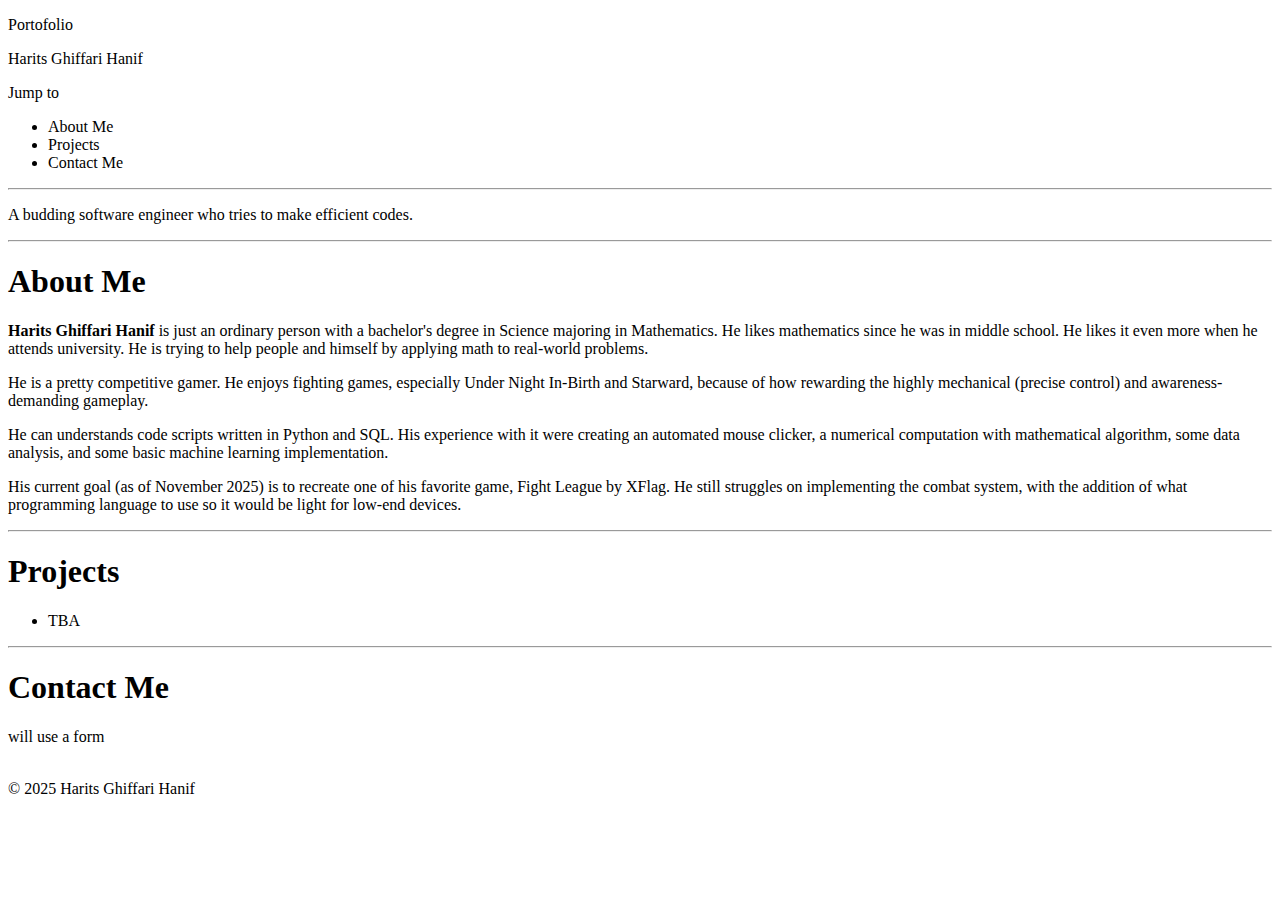
<file: index.html>
<!DOCTYPE html>
<html lang="en">
<head>
    <meta charset="UTF-8">
    <meta name="viewport" content="width=device-width, initial-scale=1.0">
    <title>Portofolio - Harits Ghiffari Hanif</title>
</head>
<body>
    <header>
        <p>Portofolio</p>
        <p>Harits Ghiffari Hanif</p>
        <nav> <!-- pindahin ke header kalo udah paham CSS -->
            <p>Jump to</p>
            <menu>
                <li>About Me</li>
                <li>Projects</li>
                <li>Contact Me</li>
            </menu>
        </nav>
    </header>
    <hr>
    <main>

        <!-- home/nav -->
        <section> <!-- kasih foto profil, taro teks paragraf di kanan fotonya-->
            <p>A budding software engineer who tries to make efficient codes.</p>
        </section>
        <hr>

        <!-- section about me -->
        <section> 
            <h1>About Me</h1>
            <p><strong>Harits Ghiffari Hanif</strong> is just an ordinary person with a bachelor's degree in Science majoring in Mathematics.
                He likes mathematics since he was in middle school.
                He likes it even more when he attends university.
                He is trying to help people and himself by applying math to real-world problems.
            </p>
            <p>
                He is a pretty competitive gamer. He enjoys fighting games, especially Under Night In-Birth and Starward, because of how
                rewarding the highly mechanical (precise control) and awareness-demanding gameplay.
            </p>
            <p>
                He can understands code scripts written in Python and SQL.
                His experience with it were creating an automated mouse clicker, a numerical computation with mathematical algorithm, some data analysis, and 
                some basic machine learning implementation.
            </p>
            <p>
                His current goal (as of November 2025) is to recreate one of his favorite game, Fight League by XFlag.
                He still struggles on implementing the combat system, with the addition of what programming language to use so it would be light for low-end devices.
            </p>
        </section>
        <hr>

        <!-- section projects -->
        <section>
            <h1>Projects</h1>
            <ul>
                <li>TBA</li>
            </ul>
        </section>
        <hr>

        <!-- section contact me -->
        <section>
            <h1>Contact Me</h1>
            <p>will use a form</p>
        </section>
        <br>
    </main>
    <footer>
        &copy; 2025 Harits Ghiffari Hanif
    </footer>
</body>
</html>
</file>
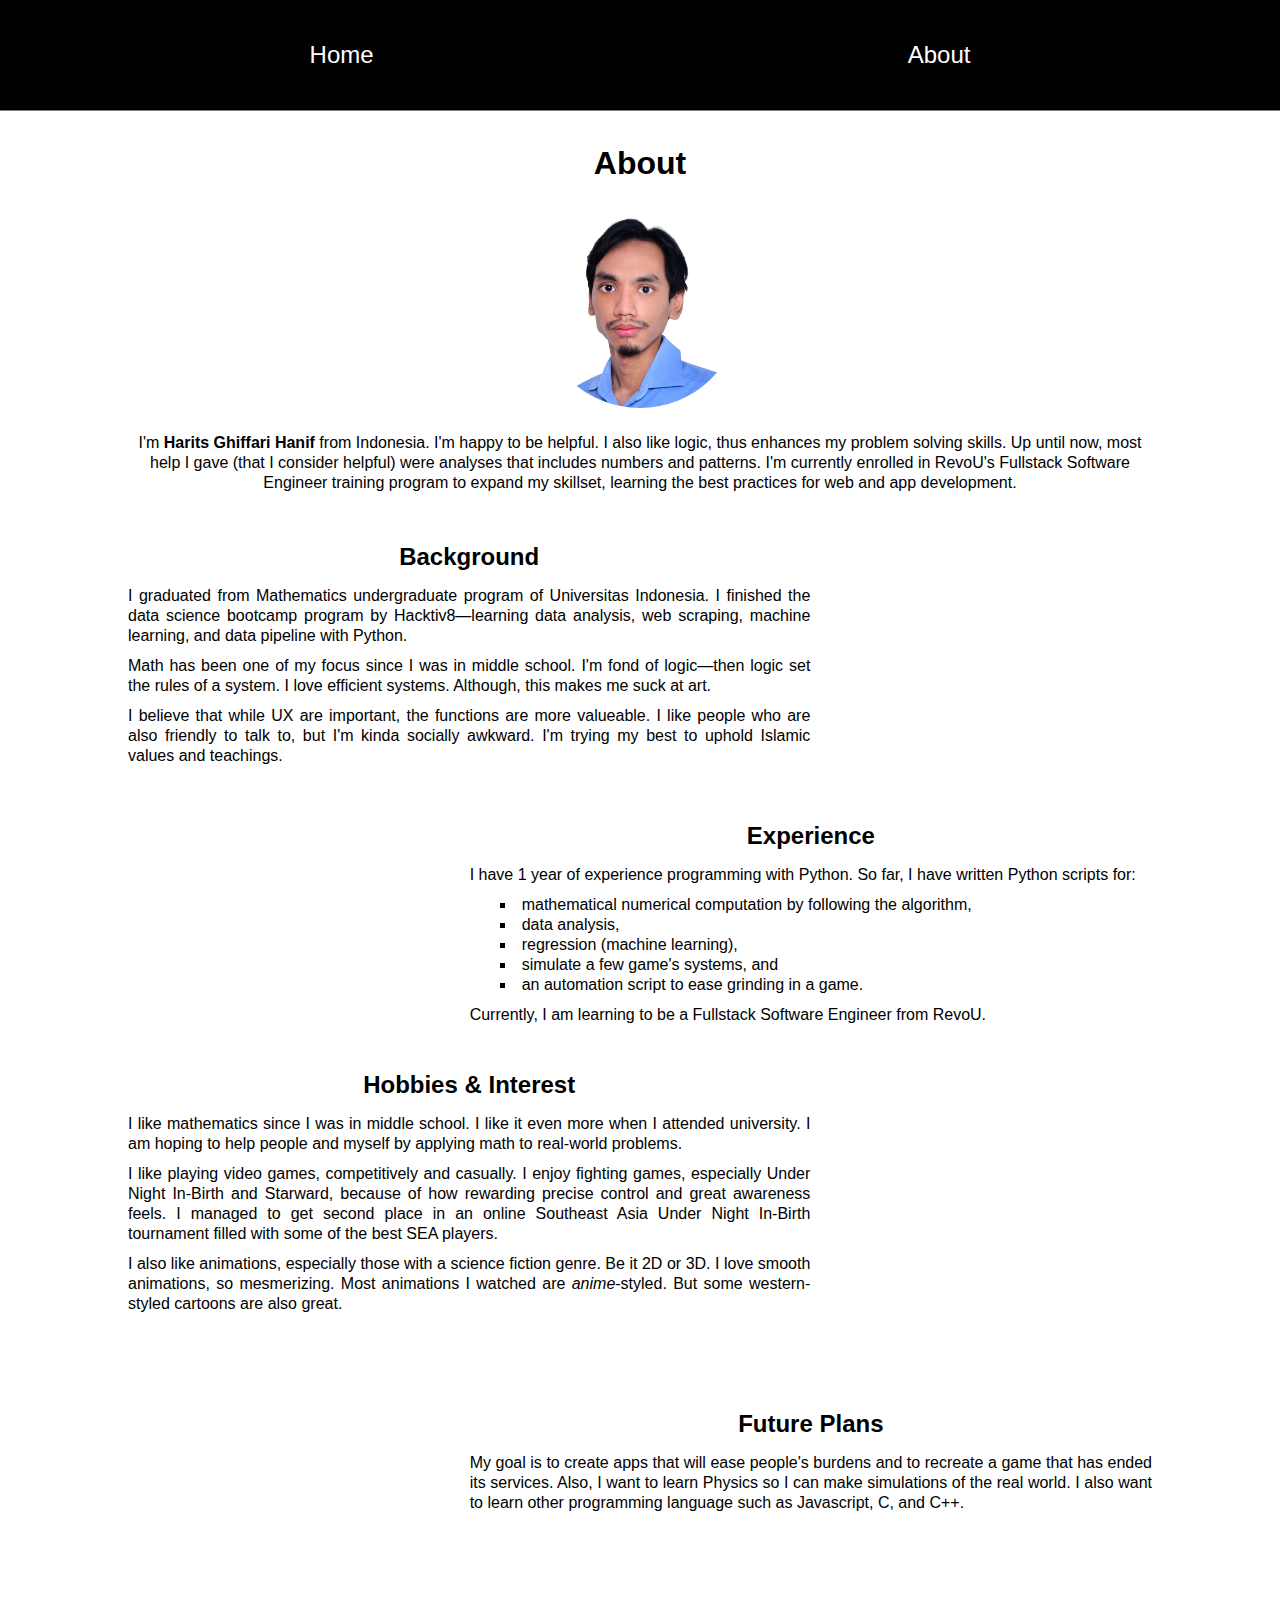
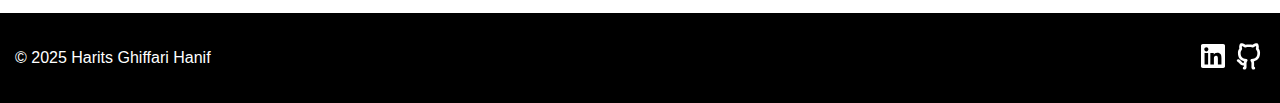
<file: pages/about.html>
<!DOCTYPE html>
<html lang="en">
<head>
    <meta charset="UTF-8">
    <meta name="viewport" content="width=device-width, initial-scale=1.0">
    <title>Harits Ghiffari Hanif - About</title>
    <link rel="preconnect" href="https://fonts.googleapis.com">
    <link rel="preconnect" href="https://fonts.gstatic.com" crossorigin>
    <link href="https://fonts.googleapis.com/css2?family=Roboto:wght@200&display=swap" rel="stylesheet">
    <link rel="stylesheet" href="../style.css">
</head>
<body>
    <header id="page-top">
        <nav class="header__nav">
            <a href="../index.html">Home</a>
            <a href="../pages/about.html">About</a>
        </nav>
    </header>

    <main>
        <article>
            <section id="about"> 
                <div class="main-section__about-container">
                    <div class="about-container__hero">
                        <h1>About</h1>
                        <img src="../asset/images/profile.jpg" alt="Harits Profile Picture" class="profile-pic">
                        <p>
                            I'm <b>Harits Ghiffari Hanif</b> from Indonesia. I'm happy to be helpful. I also like logic, thus enhances my problem solving skills. Up until now, most help I gave (that I consider helpful) were analyses that includes numbers and patterns.
                            I'm currently enrolled in RevoU's Fullstack Software Engineer training program to expand my skillset, learning the best practices for web and app development.
                        </p>
                    </div>

                    <div class="about-container__info">
                        <div class="about-container__info-background">
                            <h2>Background</h2>
                            <p>
                                I graduated from Mathematics undergraduate program of Universitas Indonesia.
                                I finished the data science bootcamp program by Hacktiv8—learning data analysis, web scraping, machine learning, and data pipeline with Python.
                            </p>
                            <p>
                                Math has been one of my focus since I was in middle school.
                                I'm fond of logic—then logic set the rules of a system.
                                I love efficient systems.
                                Although, this makes me suck at art.
                            </p>
                            <p>
                                I believe that while UX are important, the functions are more valueable.
                                I like people who are also friendly to talk to, but I'm kinda socially awkward.
                                I'm trying my best to uphold Islamic values and teachings.
                            </p>
                        </div>
                        
                        <div class="about-container__info-experience">
                            <h2>Experience</h2>
                            <p>
                                I have 1 year of experience programming with Python.
                                So far, I have written Python scripts for:
                            </p>
                            <ul>
                                <li>mathematical numerical computation by following the algorithm,</li>
                                <li>data analysis,</li>
                                <li>regression (machine learning),</li>
                                <li>simulate a few game's systems, and</li>
                                <li>an automation script to ease grinding in a game.</li>
                            </ul>
                            <p>
                                Currently, I am learning to be a Fullstack Software Engineer from RevoU.
                            </p>
                        </div>
            
                        <div class="about-container__info-hobby">
                            <h2>Hobbies & Interest</h2>
                            <p>
                                I like mathematics since I was in middle school. I like it even more when I attended university.
                                I am hoping to help people and myself by applying math to real-world problems.
                            </p>
                            <p>
                                I like playing video games, competitively and casually.
                                I enjoy fighting games, especially Under Night In-Birth and Starward, because of how
                                rewarding precise control and great awareness feels.
                                I managed to get second place in an online Southeast Asia Under Night In-Birth tournament
                                filled with some of the best SEA players.
                            </p>
                            <p>
                                I also like animations, especially those with a science fiction genre. Be it 2D or 3D.
                                I love smooth animations, so mesmerizing. Most animations I watched are <i>anime</i>-styled. But some western-styled cartoons are also great.
                            </p>
                        </div>
                        
                        <div class="about-container__info-plans">
                            <h2>Future Plans</h2>
                            <p>
                                My goal is to create apps that will ease people's burdens and to recreate a game that has ended its services.
                                Also, I want to learn Physics so I can make simulations of the real world.
                                I also want to learn other programming language such as Javascript, C, and C++.
                            </p>
                        </div>
                    </div>
                </div>
            </section>
        </article>
    </main>
    
    <!-- footer -->
    <div class="footer__container">
        <footer>
            <p>&copy; 2025 Harits Ghiffari Hanif</p>
            <div class="footer__social-media">
                <a href="https://www.linkedin.com/in/harits-ghiffari-hanif-44538020a/" target="_blank" rel="noreferrer noopener" class="ri-linkedin-box-fill">
                    <svg xmlns="http://www.w3.org/2000/svg" viewBox="0 0 24 24" width="32" height="32" fill="currentColor"><path d="M18.3362 18.339H15.6707V14.1622C15.6707 13.1662 15.6505 11.8845 14.2817 11.8845C12.892 11.8845 12.6797 12.9683 12.6797 14.0887V18.339H10.0142V9.75H12.5747V10.9207H12.6092C12.967 10.2457 13.837 9.53325 15.1367 9.53325C17.8375 9.53325 18.337 11.3108 18.337 13.6245V18.339H18.3362ZM7.00373 8.57475C6.14573 8.57475 5.45648 7.88025 5.45648 7.026C5.45648 6.1725 6.14648 5.47875 7.00373 5.47875C7.85873 5.47875 8.55173 6.1725 8.55173 7.026C8.55173 7.88025 7.85798 8.57475 7.00373 8.57475ZM8.34023 18.339H5.66723V9.75H8.34023V18.339ZM19.6697 3H4.32923C3.59498 3 3.00098 3.5805 3.00098 4.29675V19.7033C3.00098 20.4202 3.59498 21 4.32923 21H19.6675C20.401 21 21.001 20.4202 21.001 19.7033V4.29675C21.001 3.5805 20.401 3 19.6675 3H19.6697Z"></path></svg>
                </a>
                <a href="https://github.com/HaritsGH/" target="_blank" rel="noreferrer noopener" class="ri-github-line">
                    <svg xmlns="http://www.w3.org/2000/svg" viewBox="0 0 24 24" width="32" height="32" fill="currentColor"><path d="M5.88401 18.6533C5.58404 18.4526 5.32587 18.1975 5.0239 17.8369C4.91473 17.7065 4.47283 17.1524 4.55811 17.2583C4.09533 16.6833 3.80296 16.417 3.50156 16.3089C2.9817 16.1225 2.7114 15.5499 2.89784 15.0301C3.08428 14.5102 3.65685 14.2399 4.17672 14.4263C4.92936 14.6963 5.43847 15.1611 6.12425 16.0143C6.03025 15.8974 6.46364 16.441 6.55731 16.5529C6.74784 16.7804 6.88732 16.9182 6.99629 16.9911C7.20118 17.1283 7.58451 17.1874 8.14709 17.1311C8.17065 16.7489 8.24136 16.3783 8.34919 16.0358C5.38097 15.3104 3.70116 13.3952 3.70116 9.63971C3.70116 8.40085 4.0704 7.28393 4.75917 6.3478C4.5415 5.45392 4.57433 4.37284 5.06092 3.15636C5.1725 2.87739 5.40361 2.66338 5.69031 2.57352C5.77242 2.54973 5.81791 2.53915 5.89878 2.52673C6.70167 2.40343 7.83573 2.69705 9.31449 3.62336C10.181 3.41879 11.0885 3.315 12.0012 3.315C12.9129 3.315 13.8196 3.4186 14.6854 3.62277C16.1619 2.69 17.2986 2.39649 18.1072 2.52651C18.1919 2.54013 18.2645 2.55783 18.3249 2.57766C18.6059 2.66991 18.8316 2.88179 18.9414 3.15636C19.4279 4.37256 19.4608 5.45344 19.2433 6.3472C19.9342 7.28337 20.3012 8.39208 20.3012 9.63971C20.3012 13.3968 18.627 15.3048 15.6588 16.032C15.7837 16.447 15.8496 16.9105 15.8496 17.4121C15.8496 18.0765 15.8471 18.711 15.8424 19.4225C15.8412 19.6127 15.8397 19.8159 15.8375 20.1281C16.2129 20.2109 16.5229 20.5077 16.6031 20.9089C16.7114 21.4504 16.3602 21.9773 15.8186 22.0856C14.6794 22.3134 13.8353 21.5538 13.8353 20.5611C13.8353 20.4708 13.836 20.3417 13.8375 20.1145C13.8398 19.8015 13.8412 19.599 13.8425 19.4094C13.8471 18.7019 13.8496 18.0716 13.8496 17.4121C13.8496 16.7148 13.6664 16.2602 13.4237 16.051C12.7627 15.4812 13.0977 14.3973 13.965 14.2999C16.9314 13.9666 18.3012 12.8177 18.3012 9.63971C18.3012 8.68508 17.9893 7.89571 17.3881 7.23559C17.1301 6.95233 17.0567 6.54659 17.199 6.19087C17.3647 5.77663 17.4354 5.23384 17.2941 4.57702L17.2847 4.57968C16.7928 4.71886 16.1744 5.0198 15.4261 5.5285C15.182 5.69438 14.8772 5.74401 14.5932 5.66413C13.7729 5.43343 12.8913 5.315 12.0012 5.315C11.111 5.315 10.2294 5.43343 9.40916 5.66413C9.12662 5.74359 8.82344 5.69492 8.57997 5.53101C7.8274 5.02439 7.2056 4.72379 6.71079 4.58376C6.56735 5.23696 6.63814 5.77782 6.80336 6.19087C6.94565 6.54659 6.87219 6.95233 6.61423 7.23559C6.01715 7.8912 5.70116 8.69376 5.70116 9.63971C5.70116 12.8116 7.07225 13.9683 10.023 14.2999C10.8883 14.3971 11.2246 15.4769 10.5675 16.0482C10.3751 16.2156 10.1384 16.7802 10.1384 17.4121V20.5611C10.1384 21.5474 9.30356 22.2869 8.17878 22.09C7.63476 21.9948 7.27093 21.4766 7.36613 20.9326C7.43827 20.5204 7.75331 20.2116 8.13841 20.1276V19.1381C7.22829 19.1994 6.47656 19.0498 5.88401 18.6533Z"></path></svg>
                </a>
            </div>
        </footer>
    </div>
</body>
</html>
</file>
<file: style.css>
/* universal */

.roboto-200 {
    font-family: "Roboto", sans-serif;
    font-optical-sizing: auto;
    font-weight: 200;
    font-style: normal;
    font-variation-settings:
      "wdth" 100;
}

* {
    padding: 0;
    margin: 0;

    font-family: 'roboto-200', sans-serif;
}

body {
    background-color: #ffffff;
}

h1, h2 {
    margin: 15px 0px 15px;
    text-align: center;
}

p, li {
    text-align: justify;
    line-height: 1.25em;
}

ul {
    padding: 0px 30px;
    list-style-position: inside;
    list-style-type: square;
}

a:link, a:visited {
    text-decoration: none;
    color: black;
}

a:hover {
    text-decoration: underline;
} 

a:active {
    text-decoration: none;
    color: red;
}

/* header */

header {
    padding: 10px 50px;
    margin-bottom: 20px;

    min-height: 10vh;

    background-color: black;

    box-shadow: 0px 1px gray;

    color: white;

    display: flex;
    flex-direction: row;
    align-items: center;
}

nav {
    width: 100%;

    display: flex;
    flex-direction: row;
    justify-content: space-around;
    gap: 15px;

    font-size: 16px;
}

@media only screen and (min-width: 300px) {
    nav {
        font-size: 24px;
    }
}

header a:link, header a:visited {
    color: white;
}

header a:hover, header a:active {
    text-decoration: none;
    color: gray;
}

.header__page-author {
    display: none;
}

/* main */

main {
    margin: auto;
}

article {
    display: flex;
    flex-direction: column;
    align-items: center;
}

section {
    width: 80%;
    max-width: 1200px;

    box-shadow: 0px 1px black;
    padding-bottom: 20px;

    display: flex;
    flex-direction: column;
    align-items: center;
}

/* section */
/* intro */

.main-section__intro-container {
    display: flex;
    flex-direction: column;
    align-items: center;
    gap: 20px;

    width: 95%;
}

.profile-pic {
    max-height: 200px;
    max-width: 200px;

    border-radius: 50%;
}

.profile-desc {
    display: flex;
    flex-direction: column;
    gap: 5px;

    width: 100%;
}

.profile-desc__author-name h1{
    margin: 0;
    font-size: 1.5em;
    text-align: center;
}

.profile-desc__author-desc p {
    text-align: justify;
    font-size: 1.05em;
}

@media only screen and (min-width: 1000px) {
    .main-section__intro-container {
        max-width: 90%;
    }

    .profile-desc__author-desc p {
        text-align: center;
        font-size: 1.05em;
    }
}

.profile-desc__more-info {
    margin-bottom: 5px;
    align-self: flex-end;
    font-size: 1.1em;
}

.profile-desc__more-info:link, .profile-desc__more-info:visited {
    color: blue;
}

.profile-desc__more-info:active {
    color: purple;
}

/* projects */

.main-section__projects-container {
    display: flex;
    flex-direction: column;
    align-items: center;
    gap: 10px;

    width: 95%;
}

.project-card {
    height: 40%;
    width: 95%;

    background-color: white;
    border-radius: 10px;
    border-color: rgb(167, 167, 167);
    border-width: 1px;
    border-style: solid;

    display: flex;
    flex-direction: row;
}

.project-card:hover {
    border-color: black;
}

.project-card__image {
    height: 100%;
    width: 30%;
    min-width: 100px;

    margin-right: 10px;

    border-radius: 10px;
}

.project-card__desc {
    padding: 5px;

    display: flex;
    flex-direction: column;
    justify-content: space-between;
    gap: 10px;

    height: 100%;
    width: 80%;
}

.project-card__desc h3 {
    text-align: left;
    font-size: 1.25em;

    line-height: 1.2em;
}

.project-card__desc p {
    text-align: left;
    font-size: 1em;
}

@media only screen and (min-width: 1000px) {
    .main-section__projects-container {
        display: grid;
        grid-template-columns: repeat(auto-fill, minmax(33%, 1fr));
        column-gap: 5px;
        row-gap: 20px;

        padding-bottom: 20px;
    }

    .project-card {
        display: flex;
        flex-direction: column;
        justify-content: space-between;

        width: 90%;
        height: 100%;

        margin: 0px 25px;
    }

    .project-card__image {
        display: block;

        width: 100%;
        height: 60%;

        border-radius: 10px 10px 0px 0px;

        margin: 0;
    }

    .project-card__desc {
        display: flex;
        flex-direction: column;
        justify-content: flex-start;
        gap: 15px;

        height: 40%;

        padding: 15px;

        line-height: 2.2em;
    }
}

/* contact form */

.main-section__contact-me-container {
    width: 90%;
}

fieldset {
    border-radius: 5px;
    border-style: solid;
    border-color: black;
    border-width: 1px;

    display: flex;
    flex-direction: column;
    align-items: center;
    gap: 15px;

    font-size: 14px;
}

.contact-form__sender-info {
    width: 90%;

    padding-top: 15px;

    display: flex;
    flex-direction: column;
    gap: 15px;

    font-size: 1em;
}

label {
    width: 50px;
    display: inline-block;
}

input, textarea {
    font-size: 1em;

    padding-left: 3px;
}

textarea {
    resize: none;
    height: 8.4em;
}

.contact-form__message {
    width: 90%;

    display: flex;
    flex-direction: column;
    gap: 5px;
}

.button-container {
    width: 90%;

    display: flex;
    flex-direction: row;
    gap: 10px;

    padding-bottom: 15px;
}

.btn {
    border-radius: 4px;
    padding: 0px 5px;
    
    /* width: 40%; */
    height: 2em;
}

@media only screen and (min-width: 600px) {
    fieldset {
        display: flex;
        flex-direction: column;
    }

    .contact-form__sender-info {
        display: flex;
        flex-direction: row;
        justify-content: space-between;
        gap: 30px;
    }

    .sender-info__name, .sender-info__email {
        width: 45%;

        display: flex;
        flex-direction: column;
        gap: 5px;
    }
}

/* aside */

aside {
    text-align: center;

    margin: 15px 0px;
}

/* footer */

footer {
    min-height: 10vh;

    color: white;
    background-color: black;

    display: flex;
    justify-content: space-between;
    align-items: center;

    padding: 0px 15px;
}

footer a:link, footer a:visited {
    color: white;
}

/* about page */

.main-section__about-container {
    display: flex;
    flex-direction: column;
    align-items: center;
    gap: 15px;
}

.main-section__about-container h3 {
    margin: 10px 0px 5px;
}

.main-section__about-container p {
    font-size: 1em;
    line-height: 1.25em;
    margin: 10px 0px;
}

.about-container__hero {
    display: flex;
    flex-direction: column;
    justify-content: center;
    align-items: center;
    gap: 15px;
}

@media only screen and (min-width: 1000px) {
    .about-container__hero p {
        text-align: center;
    }

    .about-container__info {
        display: grid;
        grid-template-columns: repeat(3, 1fr);
        grid-template-rows: repeat(4, 1fr);
        gap: 1px;

        align-items: center;
    }

    .about-container__info-background, .about-container__info-experience,
    .about-container__info-hobby, .about-container__info-plans {
        grid-column: span 2 / span 2;
    }

    .about-container__info-experience, .about-container__info-plans {
        grid-column-start: 2;
    }
}
</file>
